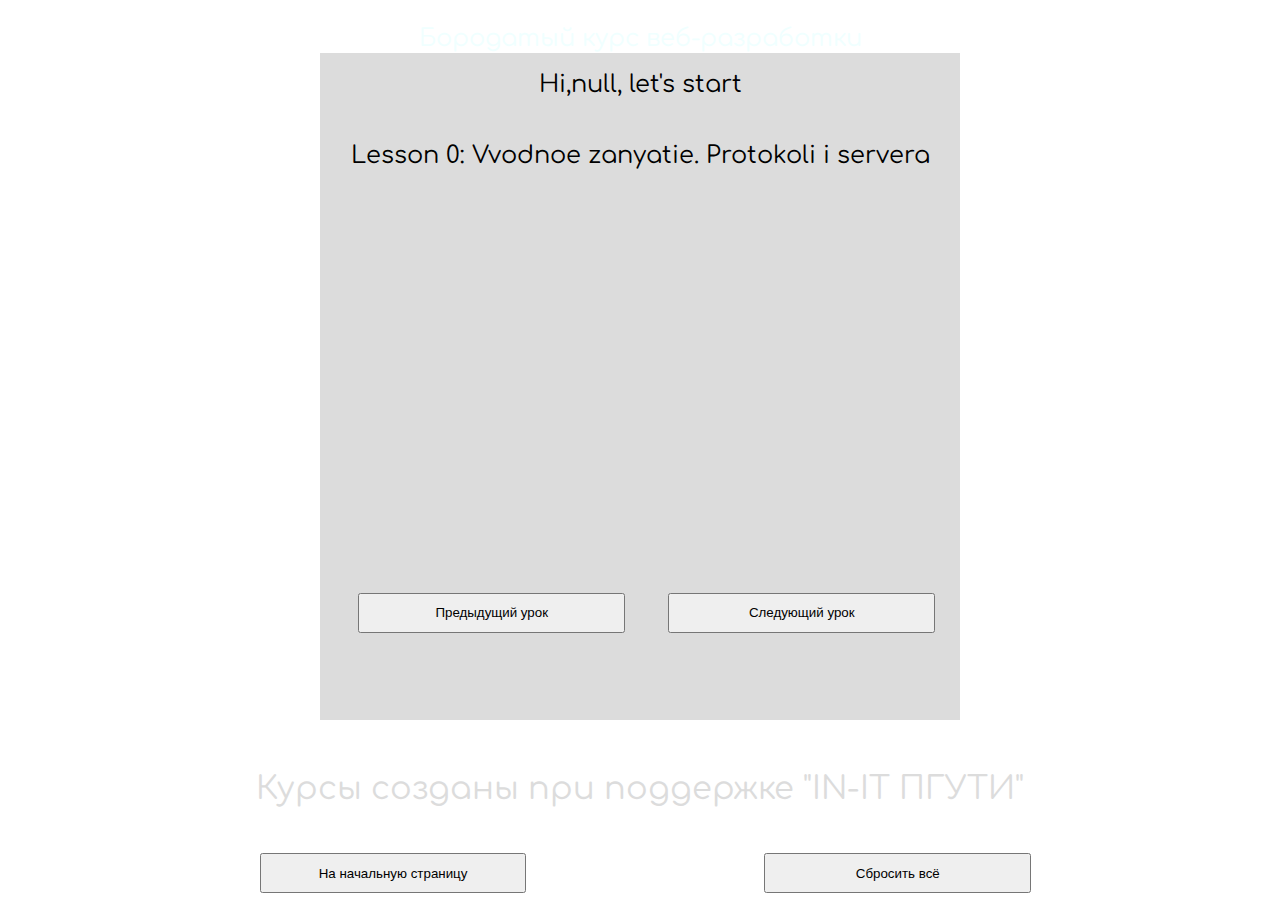
<file: course.html>
<!DOCTYPE html>
<html>
<head>
    <meta charset="utf-8">
    <title>course</title>
    <link rel="stylesheet" type="text/css" href="styleForCourse.css">
    <link href='https://fonts.googleapis.com/css?family=Comfortaa&subset=latin,cyrillic-ext,cyrillic,greek' rel='stylesheet' type='text/css'>
    <script type="text/javascript" src="script.js"></script>
</head>
<body>
    <div class="header">
    <h1>Бородатый курс веб-разработки</h1>
    </div>


    <div class="container">

    <h1 id="hi">

    </h1>

        <div id="name">

        </div>
        <div id="vidos">

        </div>

        <button id="butback">Предыдущий урок</button>

        <button id="butup">Следующий урок</button>
    </div>

    <div class="preFooter">
        <p><b>Курсы созданы при поддержке "IN-IT ПГУТИ"</b></p>
    </div>
    <footer>
        <a href="index.html"><button>На начальную страницу</button></a>
        <button onclick="localStorage.clear();
        location.reload();">Сбросить всё</button>
    </footer>
</body>
</file>
<file: styleForCourse.css>
html, body, div, span, applet, object, iframe,
h1, h2, h3, h4, h5, h6, p, blockquote, pre,
a, abbr, acronym, address, big, cite, code,
del, dfn, em, img, ins, kbd, q, s, samp,
small, strike, strong, sub, sup, tt, var,
b, u, i, center,
dl, dt, dd, ol, ul, li,
fieldset, form, label, legend,
table, caption, tbody, tfoot, thead, tr, th, td,
article, aside, canvas, details, embed,
figure, figcaption, footer, header,
menu, nav, output, ruby, section, summary,
time, mark, audio, video {
    margin: 0;
    padding: 0;
    border: 0;
    font-size: 100%;
    font: inherit;
    vertical-align: baseline;
}
/* HTML5 display-role reset for older browsers */
article, aside, details, figcaption, figure,
footer, header, menu, nav, section {
    display: block;
}
body {
    line-height: 1;
}
ol, ul {
    list-style: none;
}
blockquote, q {
    quotes: none;
}
blockquote:before, blockquote:after,
q:before, q:after {
    content: '';
    content: none;
}
table {
    border-collapse: collapse;
    border-spacing: 0;
}


body{
    font-family: 'Comfortaa', cursive;
    background-image: url("http://www.listofimages.com/wallpapers/2013/09/matrix-binary-abstract-2048x2560.jpg");
}

h1{
    text-align: center;
    font-size: x-large;
    padding-top: 5pt;
}

iframe{
    margin: 0 auto;
    padding: 20pt 7%;
}

.header{
    background-image: url("http://s13.imagestime.com/out.php/i958429_tumblrstaticfundo1.jpeg");
    color: azure;
    text-align: center;
    height: 25pt;
    padding-top: 15pt;
}

.container button{
    margin-left: 6%;
    margin-top: 10pt;
}

footer button{
    margin-left: 19%;
}



footer{
    background-image: url("http://s13.imagestime.com/out.php/i958429_tumblrstaticfundo1.jpeg");
    color: azure;
    padding: 20pt;
}

.container{
    width: 50%;
    background-color: gainsboro;
    margin: 0 auto;
    height: 500pt;
    margin-bottom: 40pt;
}

button{
    width: 200pt;
    height: 30pt;
}

#hi{
    padding-top: 10pt;
}

#name{
    padding-top: 30pt;
    padding-bottom: 30pt;
}

.preFooter{
    text-align: center;
    font-size: xx-large;
    margin-bottom: 16pt;
    color: gainsboro;

}
</file>
